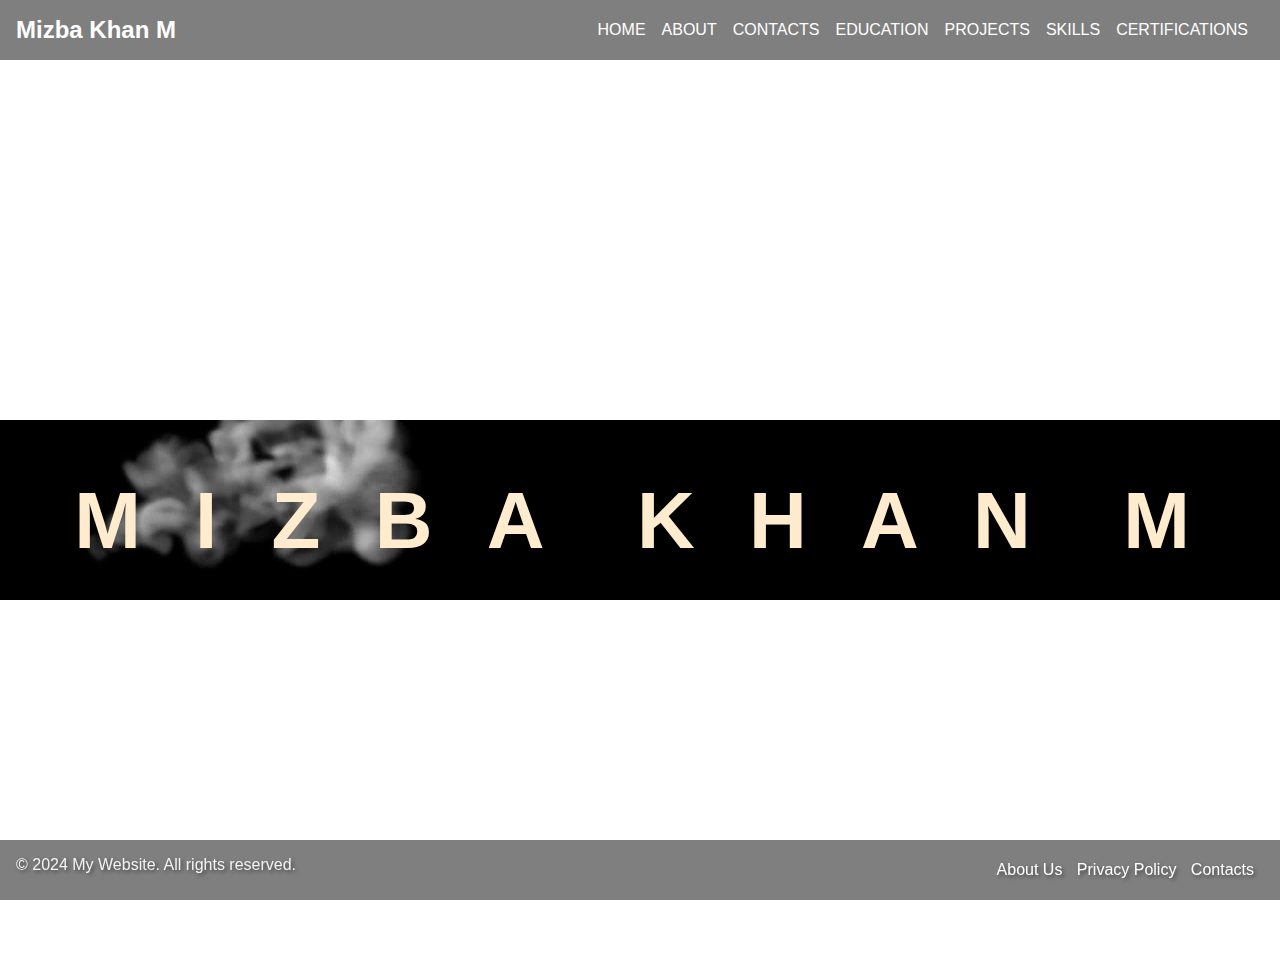
<file: index.html>
<!DOCTYPE html>
<html lang="en">
<head>
    <meta charset="UTF-8">
    <meta name="viewport" content="width=device-width, initial-scale=1.0">
    <meta charset="UTF-8">
    <meta http-equiv="X-UA-Compatible" content="IE=edge">
    <meta name="viewport" content="width=device-width, initial-scale=1.0">
    <link rel="stylesheet" href="smoke.css">
    <script src="script.js"></script>
    <title>portfolio</title>
    <style>
        body {
            font-family: Arial, sans-serif;
            margin: 0;
            padding: 0;
            background-image: url("https://img.freepik.com/premium-vector/vector-cartoon-hijab-woman-with-plain-face-calm-pose_500021-689.jpg");
            background-repeat: no-repeat;
            background-size: cover;
            background-position: center center
            height: 10%;
            overflow: hidden;
            margin-bottom: 10px;
           display: inline;
        }

        h1 {
            text-align: center;
            margin-top: 3em;
            font-size: 3rem;
            font-weight: bold;
            color: #e1e1e3;
            text-shadow: 2px 2px 4px rgba(0, 0, 0, 0.5);
            box-shadow: 0 0 10px rgba(0, 0, 0, 0.1);
            font-family: 'Open Sans', sans-serif;
            text-shadow: 2px 2px 4px rgba(0, 0, 0, 0.5);
  display: flex;
  background-color: rgba(0, 0, 0, 0.5);
        justify-content: space-between;
        align-items: center;
            padding: 1rem;
        
        }

        h3 {
            text-align: center;
            margin-top: 2em;
            font-size: 3rem;
            font-weight: bold;
            color: #fff9f9;
            text-shadow: 2px 2px 4px rgba(0, 0, 0, 0.5);
            box-shadow: 0 0 10px rgba(0, 0, 0, 0.5);
            font-family: 'Lucida Calligraphy';
        }
        

        header {
            background-color: rgba(0, 0, 0, 0.5);
            color: #fff;
            display: flex;
            justify-content: space-between;
            align-items: center;
            padding: 1rem;
        }

        header .header-title {
            flex-grow: 1;
        }

        header h1 {
            margin: 0;
        }

        header nav {
            flex-grow: 0;
        }

        header nav ul {
            list-style: none;
            margin: 0;
            padding: 0;
            display: flex;
        }

        header nav ul li {
            margin-right: 1rem;
        }

        header nav a {
            color: #fff;
            text-decoration: none;
            margin-bottom: 10px;
        }

        main {
            padding: 2rem;
            max-width: 800px;
            margin: 0 auto;
            bottom: 70px
            
            
 
        }

        main section {
            margin-bottom: 2rem;
        }

        main h2 {
            margin-top: 0;
            margin-bottom: 1rem;
        }

        main p {
            margin: 0;
        }

        .footer {
  position: fixed;
  bottom: 0;
  left: 0;
  right: 0;
  background-color: #3d3d3d; /* Set a background color for the footer */
  color: #f3f2f2; /* Set a text color for the footer */
  padding: 20px; /* Set some padding for the footer */
  text-align: center; /* Center the text in the footer */
  text-shadow: 2px 2px 4px rgba(0, 0, 0, 0.5);
  display: flex;
  background-color: rgba(0, 0, 0, 0.5);
        justify-content: space-between;
        align-items: center;
            padding: 1rem;
}

.footer p {
  margin-bottom: 10px; /* Add some spacing between the copyright notice and the links */
}

.footer ul {
  list-style-type: none; /* Remove the bullet points from the links list */
  margin: 0; /* Remove any margin from the links list */
  padding: 0; /* Remove any padding from the links list */
}

.footer li {
  display: inline-block; /* Display the links list items horizontally */
  margin-right: 10px; /* Add some spacing between the links */
}

.footer a {
  color: #fff; /* Set the text color for the links */
  text-decoration: none; /* Remove any underline from the links */
}
.left-content {
  /* Add some top margin to ensure the main content is not covered by the footer */
  margin-bottom: 80px;
  /* Your other styles here */
}


    </style>
    
</head>
<body>
    <header>

        <div class="box">
        <div class="header-title">
            <h2>Mizba Khan M</h2>
        </div>
       </div>
        <nav>
            <ul>
                <li id="home" onclick="openHome()">HOME</li>
                <li><a href="about.html" id="about">ABOUT</a></li>
                <li><a href="contacts.html" id="contacts">CONTACTS</a></li>
                <li id="education" onclick="openEducation()">EDUCATION</li>
                <li id="projects" onclick="openProjects()">PROJECTS</li>
                <li id="skills" onclick="openSkills()">SKILLS</li>
                <li id="certifications" onclick="openCertifications()">CERTIFICATIONS</li>
                
                
                
            </ul>
        </nav>
    </header>

    <section class="section1">
        <div class="video-container">
          <video class="video" src="smoke.mp4" autoplay muted></video>
          <h4 class="overlay-text">
            <span>M</span>
            <span>I</span>
            <span>Z</span>
            <span>B</span>
            <span>A</span>
            <span> </span>
            <span>K</span>
            <span>H</span>
            <span>A</span>
            <span>N</span>
            <span> </span>
            <span>M</span>
          </h4>
        </div>
      </section>
    
 
        </div>
        <footer class="footer">
            <p>&copy; 2024 My Website. All rights reserved.</p>
            <ul>
              <li><a href="#">About Us</a></li>
              <li><a href="#">Privacy Policy</a></li>
              <li><a href="#">Contacts </a></li>
            </ul>
          </footer>
        </body>
       
    </main>
</file>
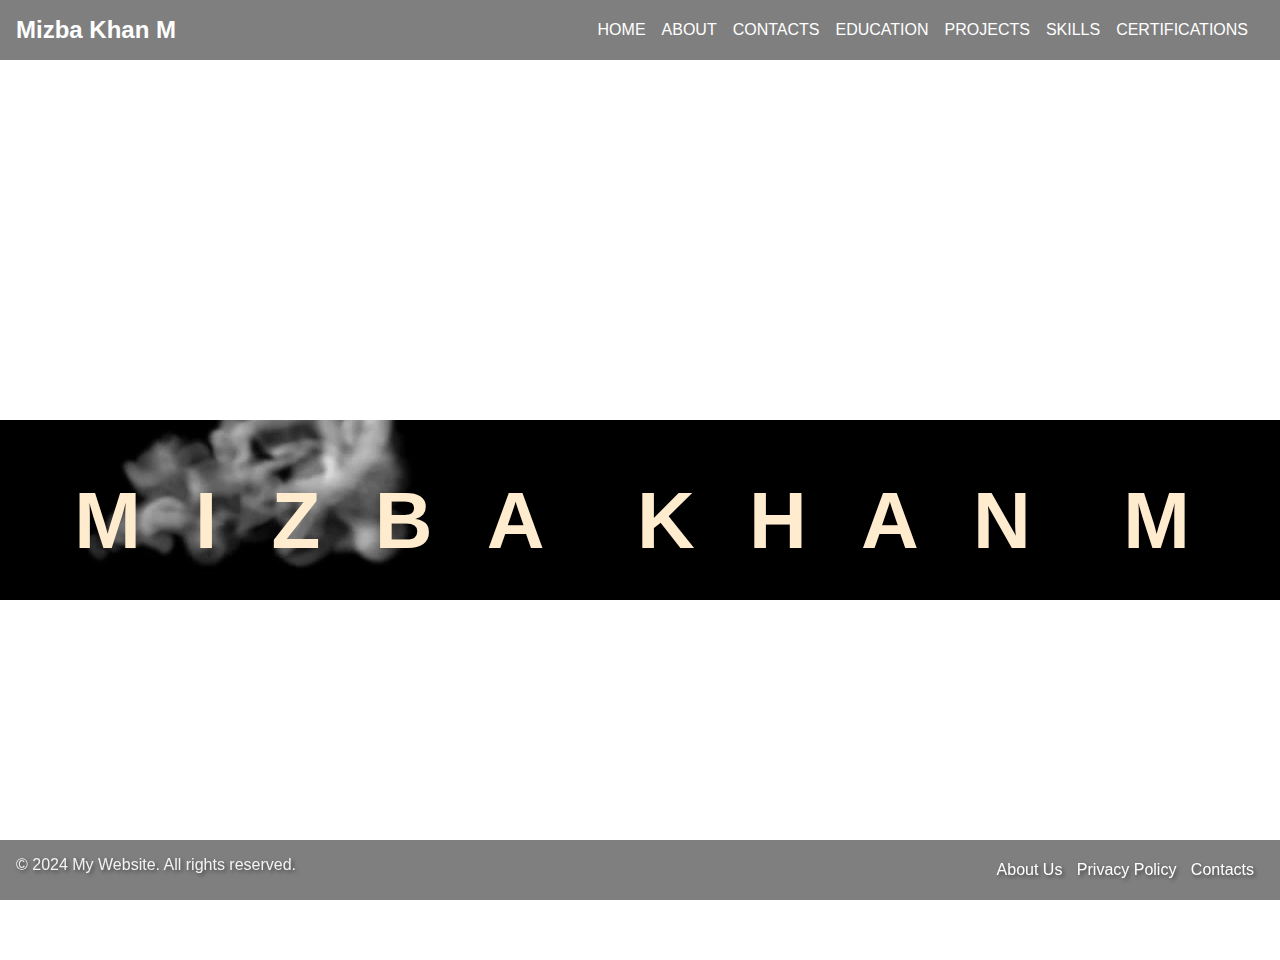
<file: portfolio.html>
<!DOCTYPE html>
<html lang="en">
<head>
    <meta charset="UTF-8">
    <meta name="viewport" content="width=device-width, initial-scale=1.0">
    <meta charset="UTF-8">
    <meta http-equiv="X-UA-Compatible" content="IE=edge">
    <meta name="viewport" content="width=device-width, initial-scale=1.0">
    <link rel="stylesheet" href="smoke.css">
    <script src="script.js"></script>
    <title>portfolio</title>
    <style>
        body {
            font-family: Arial, sans-serif;
            margin: 0;
            padding: 0;
            background-image: url("https://img.freepik.com/premium-vector/vector-cartoon-hijab-woman-with-plain-face-calm-pose_500021-689.jpg");
            background-repeat: no-repeat;
            background-size: cover;
            background-position: center center
            height: 10%;
            overflow: hidden;
            margin-bottom: 10px;
           display: inline;
        }

        h1 {
            text-align: center;
            margin-top: 3em;
            font-size: 3rem;
            font-weight: bold;
            color: #e1e1e3;
            text-shadow: 2px 2px 4px rgba(0, 0, 0, 0.5);
            box-shadow: 0 0 10px rgba(0, 0, 0, 0.1);
            font-family: 'Open Sans', sans-serif;
            text-shadow: 2px 2px 4px rgba(0, 0, 0, 0.5);
  display: flex;
  background-color: rgba(0, 0, 0, 0.5);
        justify-content: space-between;
        align-items: center;
            padding: 1rem;
        
        }

        h3 {
            text-align: center;
            margin-top: 2em;
            font-size: 3rem;
            font-weight: bold;
            color: #fff9f9;
            text-shadow: 2px 2px 4px rgba(0, 0, 0, 0.5);
            box-shadow: 0 0 10px rgba(0, 0, 0, 0.5);
            font-family: 'Lucida Calligraphy';
        }
        

        header {
            background-color: rgba(0, 0, 0, 0.5);
            color: #fff;
            display: flex;
            justify-content: space-between;
            align-items: center;
            padding: 1rem;
        }

        header .header-title {
            flex-grow: 1;
        }

        header h1 {
            margin: 0;
        }

        header nav {
            flex-grow: 0;
        }

        header nav ul {
            list-style: none;
            margin: 0;
            padding: 0;
            display: flex;
        }

        header nav ul li {
            margin-right: 1rem;
        }

        header nav a {
            color: #fff;
            text-decoration: none;
            margin-bottom: 10px;
        }

        main {
            padding: 2rem;
            max-width: 800px;
            margin: 0 auto;
            bottom: 70px
            
            
 
        }

        main section {
            margin-bottom: 2rem;
        }

        main h2 {
            margin-top: 0;
            margin-bottom: 1rem;
        }

        main p {
            margin: 0;
        }

        .footer {
  position: fixed;
  bottom: 0;
  left: 0;
  right: 0;
  background-color: #3d3d3d; /* Set a background color for the footer */
  color: #f3f2f2; /* Set a text color for the footer */
  padding: 20px; /* Set some padding for the footer */
  text-align: center; /* Center the text in the footer */
  text-shadow: 2px 2px 4px rgba(0, 0, 0, 0.5);
  display: flex;
  background-color: rgba(0, 0, 0, 0.5);
        justify-content: space-between;
        align-items: center;
            padding: 1rem;
}

.footer p {
  margin-bottom: 10px; /* Add some spacing between the copyright notice and the links */
}

.footer ul {
  list-style-type: none; /* Remove the bullet points from the links list */
  margin: 0; /* Remove any margin from the links list */
  padding: 0; /* Remove any padding from the links list */
}

.footer li {
  display: inline-block; /* Display the links list items horizontally */
  margin-right: 10px; /* Add some spacing between the links */
}

.footer a {
  color: #fff; /* Set the text color for the links */
  text-decoration: none; /* Remove any underline from the links */
}
.left-content {
  /* Add some top margin to ensure the main content is not covered by the footer */
  margin-bottom: 80px;
  /* Your other styles here */
}


    </style>
    
</head>
<body>
    <header>

        <div class="box">
        <div class="header-title">
            <h2>Mizba Khan M</h2>
        </div>
       </div>
        <nav>
            <ul>
                <li id="home" onclick="openHome()">HOME</li>
                <li><a href="about.html" id="about">ABOUT</a></li>
                <li><a href="contacts.html" id="contacts">CONTACTS</a></li>
                <li id="education" onclick="openEducation()">EDUCATION</li>
                <li id="projects" onclick="openProjects()">PROJECTS</li>
                <li id="skills" onclick="openSkills()">SKILLS</li>
                <li id="certifications" onclick="openCertifications()">CERTIFICATIONS</li>
                
                
                
            </ul>
        </nav>
    </header>

    <section class="section1">
        <div class="video-container">
          <video class="video" src="smoke.mp4" autoplay muted></video>
          <h4 class="overlay-text">
            <span>M</span>
            <span>I</span>
            <span>Z</span>
            <span>B</span>
            <span>A</span>
            <span> </span>
            <span>K</span>
            <span>H</span>
            <span>A</span>
            <span>N</span>
            <span> </span>
            <span>M</span>
          </h4>
        </div>
      </section>
    
 
        </div>
        <footer class="footer">
            <p>&copy; 2024 My Website. All rights reserved.</p>
            <ul>
              <li><a href="#">About Us</a></li>
              <li><a href="#">Privacy Policy</a></li>
              <li><a href="#">Contacts </a></li>
            </ul>
          </footer>
        </body>
       
    </main>
</file>
<file: smoke.css>
*{
    margin: 0;
    padding: 0;
    box-sizing: border-box;
   
}

.section1 {
    width: 100%;
    height: 100vh;
    display: flex;
    justify-content: center;
    align-items: center;
  }
  
  .video-container {
    position: relative;
    width: 100%;
    height: 20%;
  }
  
  .video {
    object-fit: cover;
    width: 100%;
    height: 100%;
  }
  h4 {
    position: sticky;
    top: 0;
    z-index: 1000;
    transform: translateY(-140%);
    width: 100%;
    text-align: center;
    letter-spacing: 1rem;
    text-transform: uppercase;
    color:blanchedalmond;
    font-size: 5em;
    font-family: sans-serif;
  }
  
  header.fixed {
    position: fixed;
    top: 0;
  }

h4 span{
    display: inline-block;
    animation: animate 1s  ease-in-out;

}
@keyframes animate {
    0% {
      opacity: 0%;
      transform: rotateY(90deg);
      filter: blur(10px);
    }
    100% {
      opacity: 1;
      transform: rotateY(0deg);
      filter: blur(0px);
    }
  }
  
  h4 span {
    animation: animate 2s linear forwards;
    animation-fill-mode: both;
    animation-delay: calc(0.2s * (var(--n) - 1));
    --n: nth-child(var(--n));
  }
  
  h4 span:nth-child(1) {
    animation-delay: 0.8s;
  }
  
  h4 span:nth-child(2) {
    animation-delay: 1.1s;
  }
  
  h4 span:nth-child(3) {
    animation-delay: 1.4s;
  }
  
  h4 span:nth-child(4) {
    animation-delay: 1.7s;
  }
  
  h4 span:nth-child(5) {
    animation-delay: 2s;
  }
  
  h4 span:nth-child(6) {
    animation-delay: 2.3s;
  }
  
  h4 span:nth-child(7) {
    animation-delay: 2.6s;
  }
  
  h4 span:nth-child(8) {
    animation-delay: 2.9s;
  }
  
  h4 span:nth-child(9) {
    animation-delay: 3.2s;
  }
  
  h4 span:nth-child(10) {
    animation-delay: 3.5s;
  }
  
  h4 span:nth-child(11) {
    animation-delay: 3.8s;
  }
  
  h4 span:nth-child(12) {
    animation-delay: 4.1s;
  }

  #skills-button {
    background-color: rgba(255, 255, 255, 0.5);
    color: #fff;
    border: none;
    padding: 10px 20px;
    border-radius: 5px;
    cursor: pointer;
    margin-left: 10px;
  }
</file>
